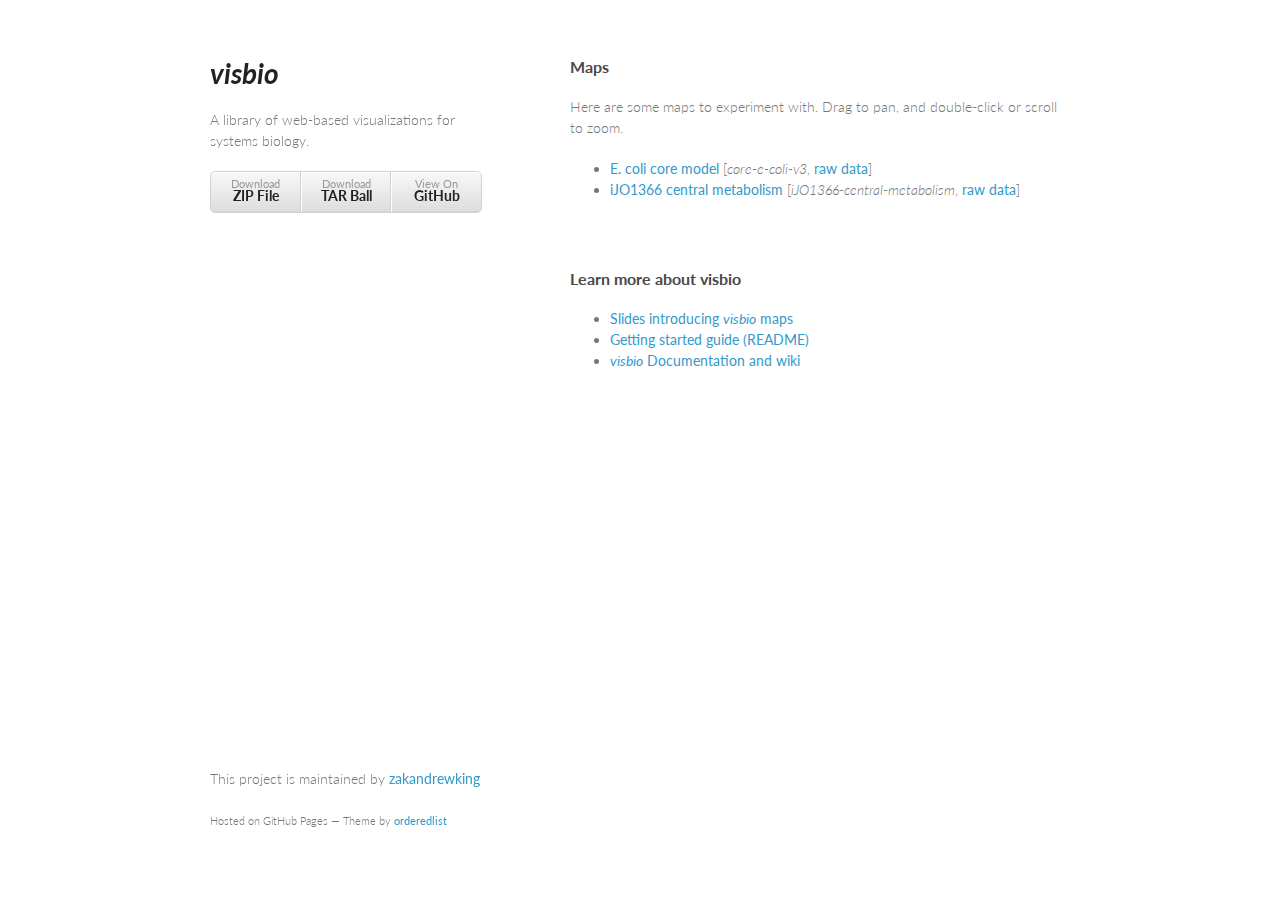
<file: index.html>
<!doctype html>
<html>
<head>
  <meta charset="utf-8" />
  <meta http-equiv="X-UA-Compatible" content="chrome=1" />
  <title>visbio</title>

  <link rel="stylesheet" href="stylesheets/styles.css" />
  <link rel="stylesheet" href="stylesheets/pygment_trac.css" />
  <meta name="viewport" content="width=device-width, initial-scale=1, user-scalable=no" />
  <!--[if lt IE 9]>
      <script src="//html5shiv.googlecode.com/svn/trunk/html5.js"></script>
      <![endif]-->
</head>
<body>
  <div class="wrapper">
    <header>
      <h1><i>visbio</i></h1>
      <p>A library of web-based visualizations for systems biology.</p>
      <ul>
        <li><a href="https://github.com/zakandrewking/visbio/zipball/master">Download <strong>ZIP File</strong></a></li>
        <li><a href="https://github.com/zakandrewking/visbio/tarball/master">Download <strong>TAR Ball</strong></a></li>
        <li><a href="https://github.com/zakandrewking/visbio">View On <strong>GitHub</strong></a></li>
      </ul>
    </header>
    <section>
      <h3>Maps</h3>
      <p>Here are some maps to experiment with. Drag to pan, and double-click or scroll to zoom.</p>
      <ul>
        <li><a href="core-e-coli-v3.html">E. coli core model</a> [<i>core-e-coli-v3</i>, <a href="maps/core-e-coli-v3.json">raw data</a>]</li>
        <li><a href="iJO1366-central-metabolism.html">iJO1366 central metabolism</a> [<i>iJO1366-central-metabolism</i>, <a href="maps/iJO1366-central-metabolism.json">raw data</a>]</li>
      </ul>
    </section>
    <section>
      <h3>Learn more about visbio</h3>
      <ul>
        <li><a href="http://slid.es/zakandrewking/visbio-maps">Slides introducing <i>visbio</i> maps</a></li>
        <li><a href="https://github.com/zakandrewking/visbio/blob/master/README.md">Getting started guide (README)</a></li>
        <li><a href="https://www.github.com/zakandrewking/visbio/wiki"><i>visbio</i> Documentation and wiki</a></li>
      </ul>
    </section>      
    <!-- <section> -->
    <!--   <h3>Other Demos</h3> -->
    <!--   <ul> -->
    <!--     <li><a href="builder.html">Map builder</a></li> -->
    <!--     <li><a href="scatter.html">Scatter</a></li> -->
    <!--     <li><a href="histogram.html">Histogram</a></li> -->
    <!--     <li><a href="subplot.html">Subplot</a></li> -->
    <!--   </ul> -->
    <!-- </section> -->
    <footer>
      <p>This project is maintained by <a href="https://github.com/zakandrewking">zakandrewking</a></p>
      <p><small>Hosted on GitHub Pages &mdash; Theme by <a href="https://github.com/orderedlist">orderedlist</a></small></p>
    </footer>
  </div>
  <script src="javascripts/scale.fix.js"></script>

</body>
</html>
</file>
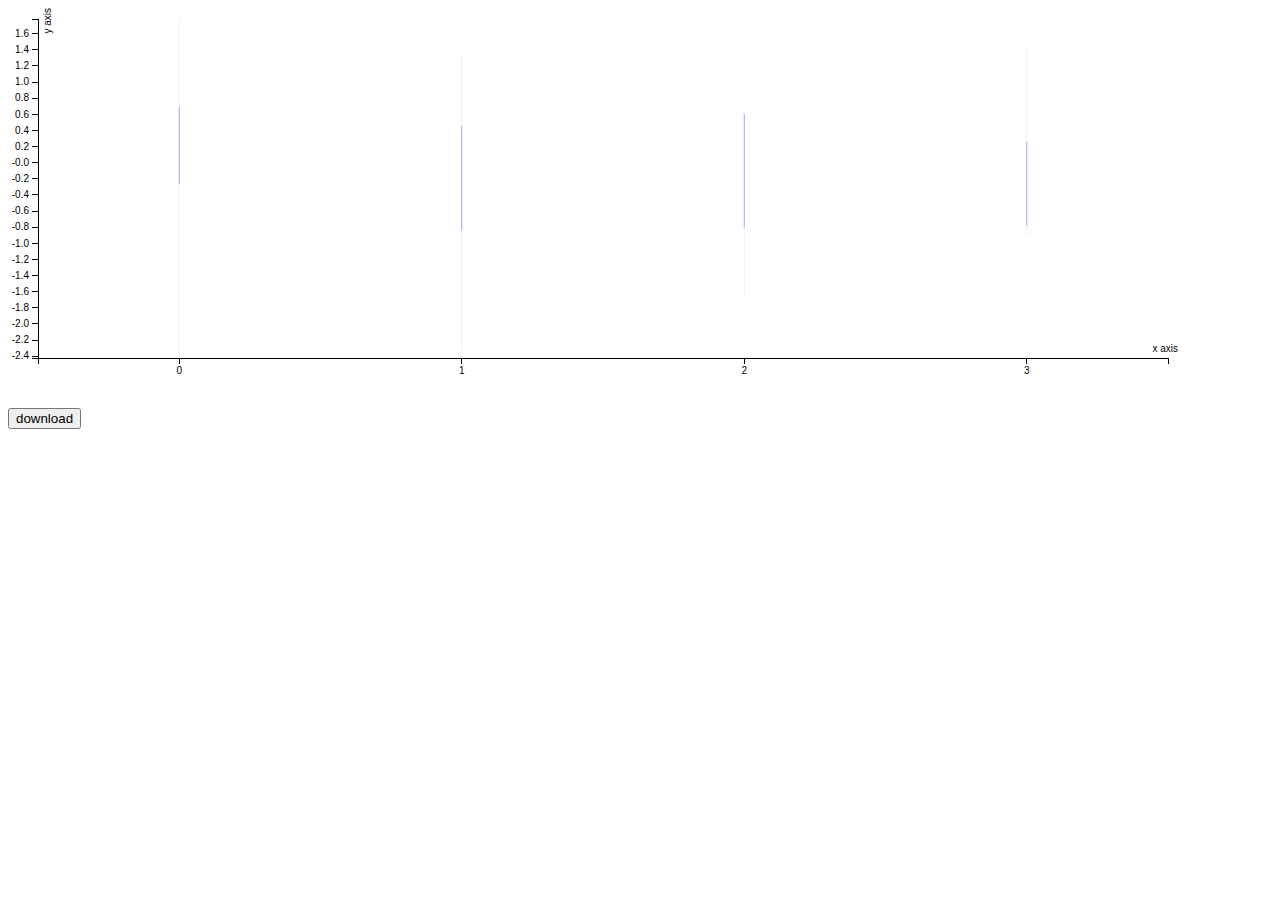
<file: box-and-whiskers.html>
<!DOCTYPE html>
<html xmlns="http://www.w3.org/1999/xhtml">
  <head>
    <title>box and whiskers</title>
    <script src="js/lib/d3.v3.js"></script>
    <script data-main="js/config.js" src="js/require.js"></script>
    <meta charset="utf-8" />
  </head>
  <body>
    <div id="container" style="width:1200px; height:400px"></div>
    <script type="text/javascript">
      require(["lib/d3", "vis/box-and-whiskers", "vis/export-svg"], function(d3, box_and_whiskers, export_svg) {
          var baw = box_and_whiskers({ selection: d3.select("#container"),
				       css_path: 'css/box-and-whiskers.css' });
          var ex = export_svg();
          d3.select('body').append('button').text('download').on('click', function(d) { ex.download('box_and_whiskers', 'svg', true); });
          d3.json('data/quartiles/quartiles.json', function(error, d) {
              baw.collect_data(d);
          });
      });
    </script>
  </body>
</html>
</file>
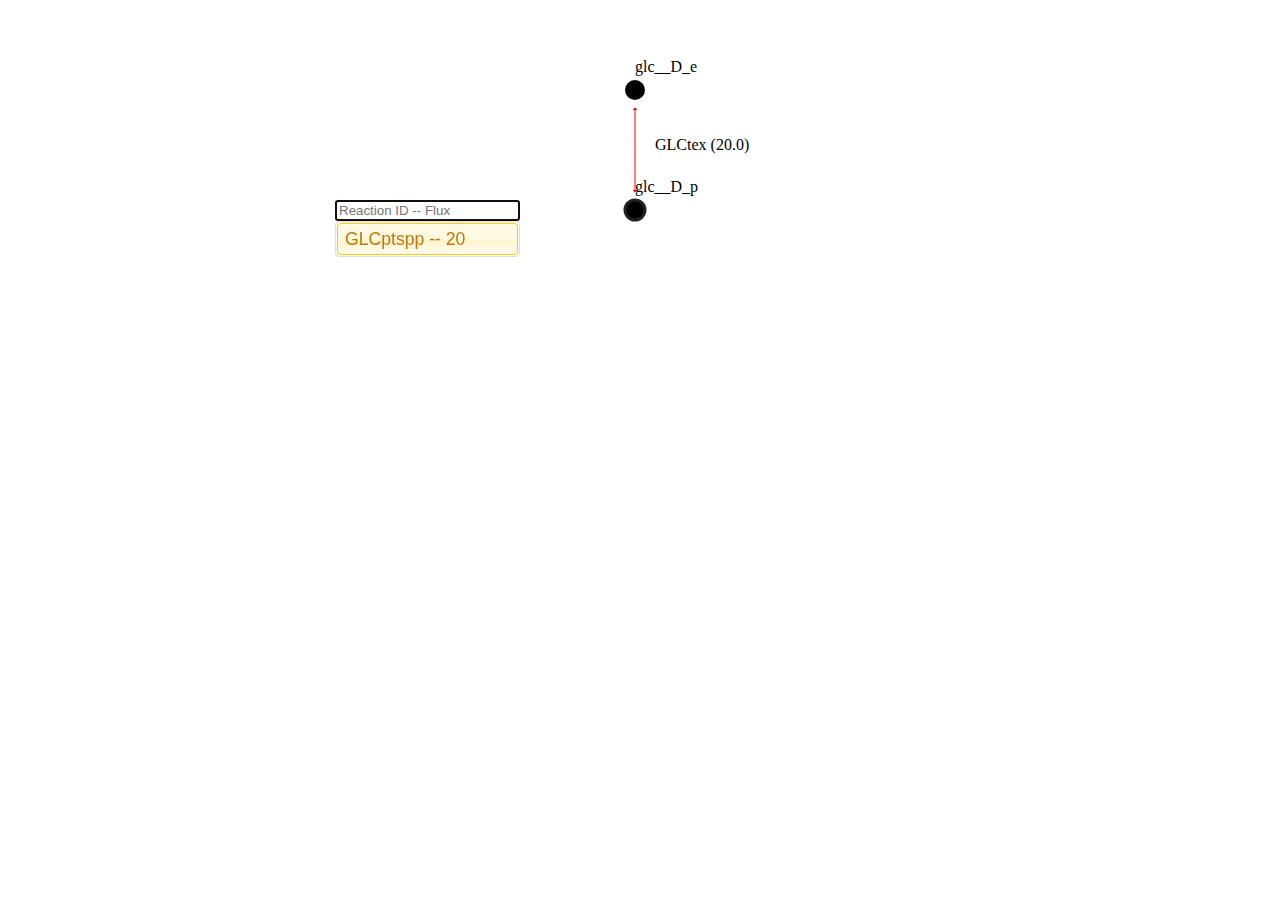
<file: builder.html>
<!DOCTYPE html>
<html xmlns="http://www.w3.org/1999/xhtml">
  <head>
    <title>Builder</title>
    <link rel="stylesheet" href="css/builder.css"/>
    <link href="js/lib/builder/ui-lightness/jquery-ui-1.10.3.custom.css" rel="stylesheet">
    <script src="js/lib/d3.v3.js"></script>
    <script src="js/lib/jquery-2.0.3.js"></script>
    <script src="js/lib/builder/jquery-ui-1.10.3.custom.js"></script>
    <script data-main="js/config.js" src="js/require.js"></script>
    <meta charset="utf-8"/>
    <meta name="viewport" content="width=device-width, initial-scale=1.0, maximum-scale=1.0, user-scalable=no"/>
  </head>
  <body>
    <script type="text/javascript">
     require(["builder/main", "lib/d3"], function(builder, d3) {
       builder({ fill_screen: true });
     });
    </script>
  </body>
</html>
</file>
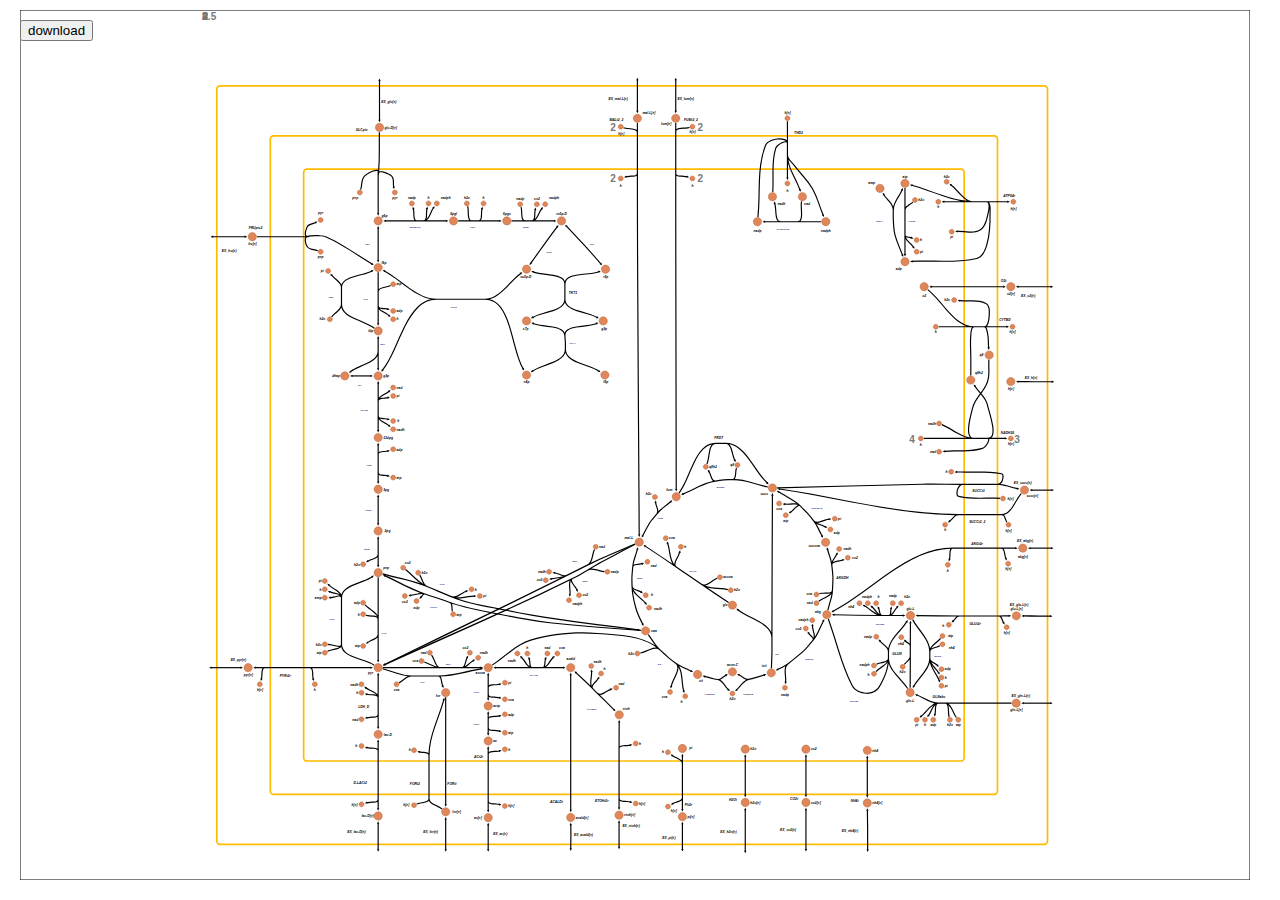
<file: core-e-coli-v3.html>
<!DOCTYPE html>
<html xmlns="http://www.w3.org/1999/xhtml">
  <head>
    <title>E. coli core model v3</title>
    <script src="js/lib/d3.v3.js"></script>
    <script src="js/visbio.min.js"></script>
    <meta charset="utf-8" />
  </head>
  <body>
    <script type="text/javascript">
      var map = visbio.metabolic_map({ map_path: "maps/core-e-coli-v3.json", fill_screen: true });
      var ex = visbio.export_svg();
      d3.select('body').append('button')
      .attr("style", "position:absolute; top:20px; left:20px;")
      .text('download')
      .on('click', function(d) { ex.download('map', 'svg', true); });
    </script>
  </body>
</html>
</file>
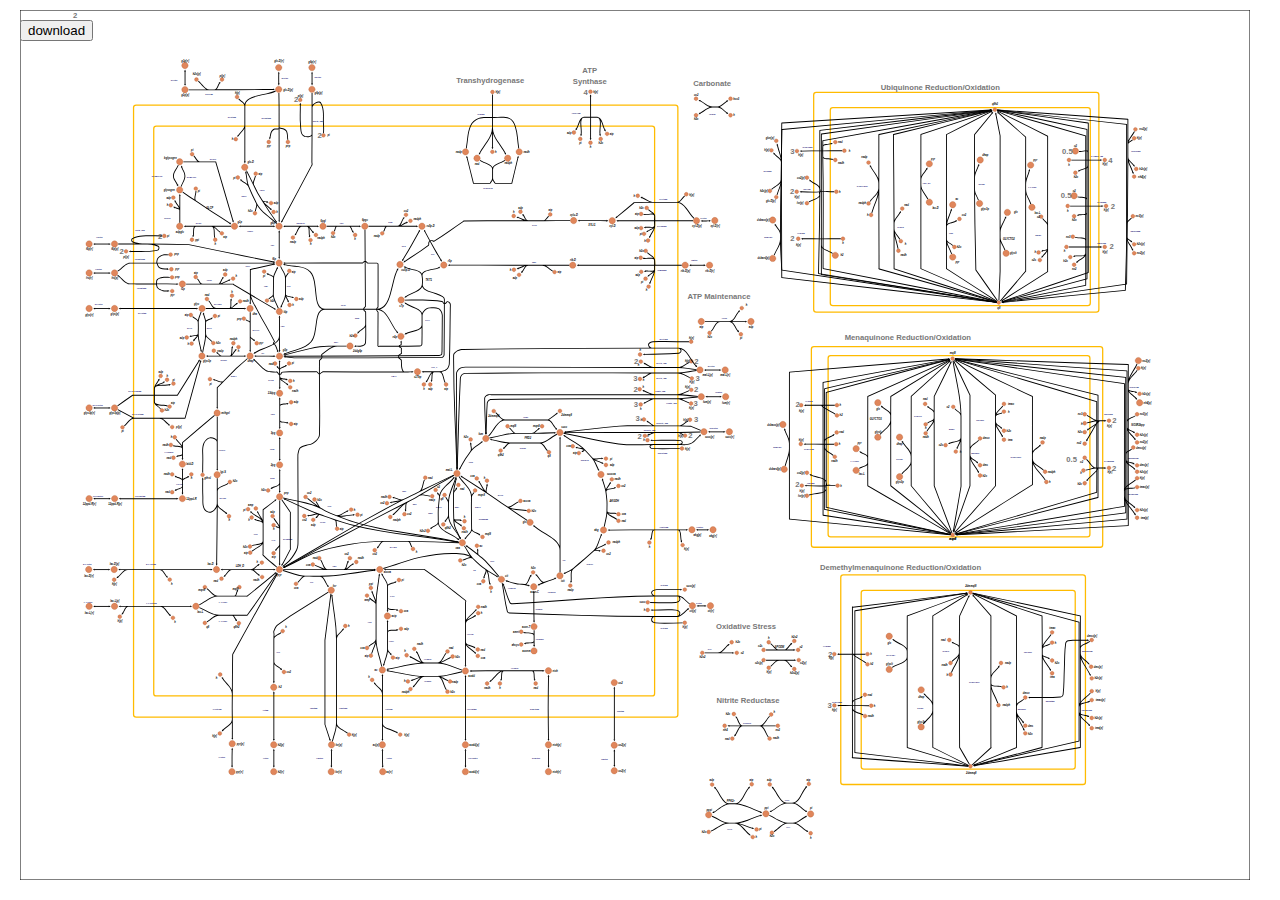
<file: iJO1366-central-metabolism.html>
<!DOCTYPE html>
<html xmlns="http://www.w3.org/1999/xhtml">
  <head>
    <title>E. coli iJO1366 central metabolism</title>
    <script src="js/lib/d3.v3.js"></script>
    <script src="js/visbio.min.js"></script>
    <meta charset="utf-8" />
  </head>
  <body>
    <script type="text/javascript">
      var map = visbio.metabolic_map({ map_path: "maps/iJO1366-central-metabolism.json", fill_screen: true });
      var ex = visbio.export_svg();
      d3.select('body').append('button')
      .attr("style", "position:absolute; top:20px; left:20px;")
      .text('download')
      .on('click', function(d) { ex.download('map', 'svg', true); });
    </script>
  </body>
</html>
</file>
<file: stylesheets/styles.css>
@import url(https://fonts.googleapis.com/css?family=Lato:300italic,700italic,300,700);

body {
  padding:50px;
  font:14px/1.5 Lato, "Helvetica Neue", Helvetica, Arial, sans-serif;
  color:#777;
  font-weight:300;
}

h1, h2, h3, h4, h5, h6 {
  color:#222;
  margin:0 0 20px;
}

p, ul, ol, table, pre, dl {
  margin:0 0 20px;
}

h1, h2, h3 {
  line-height:1.1;
}

h1 {
  font-size:28px;
}

h2 {
  color:#393939;
}

h3, h4, h5, h6 {
  color:#494949;
}

a {
  color:#39c;
  font-weight:400;
  text-decoration:none;
}

a small {
  font-size:11px;
  color:#777;
  margin-top:-0.6em;
  display:block;
}

.wrapper {
  width:860px;
  margin:0 auto;
}

blockquote {
  border-left:1px solid #e5e5e5;
  margin:0;
  padding:0 0 0 20px;
  font-style:italic;
}

code, pre {
  font-family:Monaco, Bitstream Vera Sans Mono, Lucida Console, Terminal;
  color:#333;
  font-size:12px;
}

pre {
  padding:8px 15px;
  background: #f8f8f8;  
  border-radius:5px;
  border:1px solid #e5e5e5;
  overflow-x: auto;
}

table {
  width:100%;
  border-collapse:collapse;
}

th, td {
  text-align:left;
  padding:5px 10px;
  border-bottom:1px solid #e5e5e5;
}

dt {
  color:#444;
  font-weight:700;
}

th {
  color:#444;
}

img {
  max-width:100%;
}

header {
  width:270px;
  float:left;
  position:fixed;
}

header ul {
  list-style:none;
  height:40px;
  
  padding:0;
  
  background: #eee;
  background: -moz-linear-gradient(top, #f8f8f8 0%, #dddddd 100%);
  background: -webkit-gradient(linear, left top, left bottom, color-stop(0%,#f8f8f8), color-stop(100%,#dddddd));
  background: -webkit-linear-gradient(top, #f8f8f8 0%,#dddddd 100%);
  background: -o-linear-gradient(top, #f8f8f8 0%,#dddddd 100%);
  background: -ms-linear-gradient(top, #f8f8f8 0%,#dddddd 100%);
  background: linear-gradient(top, #f8f8f8 0%,#dddddd 100%);
  
  border-radius:5px;
  border:1px solid #d2d2d2;
  box-shadow:inset #fff 0 1px 0, inset rgba(0,0,0,0.03) 0 -1px 0;
  width:270px;
}

header li {
  width:89px;
  float:left;
  border-right:1px solid #d2d2d2;
  height:40px;
}

header ul a {
  line-height:1;
  font-size:11px;
  color:#999;
  display:block;
  text-align:center;
  padding-top:6px;
  height:40px;
}

strong {
  color:#222;
  font-weight:700;
}

header ul li + li {
  width:88px;
  border-left:1px solid #fff;
}

header ul li + li + li {
  border-right:none;
  width:89px;
}

header ul a strong {
  font-size:14px;
  display:block;
  color:#222;
}

section {
  width:500px;
  float:right;
  padding-bottom:50px;
}

small {
  font-size:11px;
}

hr {
  border:0;
  background:#e5e5e5;
  height:1px;
  margin:0 0 20px;
}

footer {
  width:270px;
  float:left;
  position:fixed;
  bottom:50px;
}

@media print, screen and (max-width: 960px) {
  
  div.wrapper {
    width:auto;
    margin:0;
  }
  
  header, section, footer {
    float:none;
    position:static;
    width:auto;
  }
  
  header {
    padding-right:320px;
  }
  
  section {
    border:1px solid #e5e5e5;
    border-width:1px 0;
    padding:20px 0;
    margin:0 0 20px;
  }
  
  header a small {
    display:inline;
  }
  
  header ul {
    position:absolute;
    right:50px;
    top:52px;
  }
}

@media print, screen and (max-width: 720px) {
  body {
    word-wrap:break-word;
  }
  
  header {
    padding:0;
  }
  
  header ul, header p.view {
    position:static;
  }
  
  pre, code {
    word-wrap:normal;
  }
}

@media print, screen and (max-width: 480px) {
  body {
    padding:15px;
  }
  
  header ul {
    display:none;
  }
}

@media print {
  body {
    padding:0.4in;
    font-size:12pt;
    color:#444;
  }
}
</file>
<file: stylesheets/pygment_trac.css>
.highlight  { background: #ffffff; }
.highlight .c { color: #999988; font-style: italic } /* Comment */
.highlight .err { color: #a61717; background-color: #e3d2d2 } /* Error */
.highlight .k { font-weight: bold } /* Keyword */
.highlight .o { font-weight: bold } /* Operator */
.highlight .cm { color: #999988; font-style: italic } /* Comment.Multiline */
.highlight .cp { color: #999999; font-weight: bold } /* Comment.Preproc */
.highlight .c1 { color: #999988; font-style: italic } /* Comment.Single */
.highlight .cs { color: #999999; font-weight: bold; font-style: italic } /* Comment.Special */
.highlight .gd { color: #000000; background-color: #ffdddd } /* Generic.Deleted */
.highlight .gd .x { color: #000000; background-color: #ffaaaa } /* Generic.Deleted.Specific */
.highlight .ge { font-style: italic } /* Generic.Emph */
.highlight .gr { color: #aa0000 } /* Generic.Error */
.highlight .gh { color: #999999 } /* Generic.Heading */
.highlight .gi { color: #000000; background-color: #ddffdd } /* Generic.Inserted */
.highlight .gi .x { color: #000000; background-color: #aaffaa } /* Generic.Inserted.Specific */
.highlight .go { color: #888888 } /* Generic.Output */
.highlight .gp { color: #555555 } /* Generic.Prompt */
.highlight .gs { font-weight: bold } /* Generic.Strong */
.highlight .gu { color: #800080; font-weight: bold; } /* Generic.Subheading */
.highlight .gt { color: #aa0000 } /* Generic.Traceback */
.highlight .kc { font-weight: bold } /* Keyword.Constant */
.highlight .kd { font-weight: bold } /* Keyword.Declaration */
.highlight .kn { font-weight: bold } /* Keyword.Namespace */
.highlight .kp { font-weight: bold } /* Keyword.Pseudo */
.highlight .kr { font-weight: bold } /* Keyword.Reserved */
.highlight .kt { color: #445588; font-weight: bold } /* Keyword.Type */
.highlight .m { color: #009999 } /* Literal.Number */
.highlight .s { color: #d14 } /* Literal.String */
.highlight .na { color: #008080 } /* Name.Attribute */
.highlight .nb { color: #0086B3 } /* Name.Builtin */
.highlight .nc { color: #445588; font-weight: bold } /* Name.Class */
.highlight .no { color: #008080 } /* Name.Constant */
.highlight .ni { color: #800080 } /* Name.Entity */
.highlight .ne { color: #990000; font-weight: bold } /* Name.Exception */
.highlight .nf { color: #990000; font-weight: bold } /* Name.Function */
.highlight .nn { color: #555555 } /* Name.Namespace */
.highlight .nt { color: #000080 } /* Name.Tag */
.highlight .nv { color: #008080 } /* Name.Variable */
.highlight .ow { font-weight: bold } /* Operator.Word */
.highlight .w { color: #bbbbbb } /* Text.Whitespace */
.highlight .mf { color: #009999 } /* Literal.Number.Float */
.highlight .mh { color: #009999 } /* Literal.Number.Hex */
.highlight .mi { color: #009999 } /* Literal.Number.Integer */
.highlight .mo { color: #009999 } /* Literal.Number.Oct */
.highlight .sb { color: #d14 } /* Literal.String.Backtick */
.highlight .sc { color: #d14 } /* Literal.String.Char */
.highlight .sd { color: #d14 } /* Literal.String.Doc */
.highlight .s2 { color: #d14 } /* Literal.String.Double */
.highlight .se { color: #d14 } /* Literal.String.Escape */
.highlight .sh { color: #d14 } /* Literal.String.Heredoc */
.highlight .si { color: #d14 } /* Literal.String.Interpol */
.highlight .sx { color: #d14 } /* Literal.String.Other */
.highlight .sr { color: #009926 } /* Literal.String.Regex */
.highlight .s1 { color: #d14 } /* Literal.String.Single */
.highlight .ss { color: #990073 } /* Literal.String.Symbol */
.highlight .bp { color: #999999 } /* Name.Builtin.Pseudo */
.highlight .vc { color: #008080 } /* Name.Variable.Class */
.highlight .vg { color: #008080 } /* Name.Variable.Global */
.highlight .vi { color: #008080 } /* Name.Variable.Instance */
.highlight .il { color: #009999 } /* Literal.Number.Integer.Long */

.type-csharp .highlight .k { color: #0000FF }
.type-csharp .highlight .kt { color: #0000FF }
.type-csharp .highlight .nf { color: #000000; font-weight: normal }
.type-csharp .highlight .nc { color: #2B91AF }
.type-csharp .highlight .nn { color: #000000 }
.type-csharp .highlight .s { color: #A31515 }
.type-csharp .highlight .sc { color: #A31515 }
</file>
<file: css/builder.css>
#status {
    position:absolute;
    bottom:10px;
    left: 20px;
    color: red;
    background-color: white;
    font-size: 16px
}
#menu {
    position: absolute;
    left: 10px;
    top: 10px;
}
.button {
    font-size: 14px;
    color: #444;
    padding: 2px 3px;
    text-align: center;
    background-color: #f5f5f5;
}
.command-button:hover {
    background-color: #e5e5e5;    
}
.command-button {
    float: left;
    -webkit-border-radius: 3px;
    -moz-border-radius: 3px;
    border-radius: 3px;
    border-width: 1px;
}
.input-close-button {
    position: absolute;
    right: 0px;
    width: 18px;
    bottom: 0px;
    padding: 0px;
    border-width: 0px;
    margin: 0px;
    background: none;
    font-size: 16px;
    font-weight: normal;
}
.input-close-button:hover {
    color: #ff3333;
    font-weight: bold;
}
</file>
